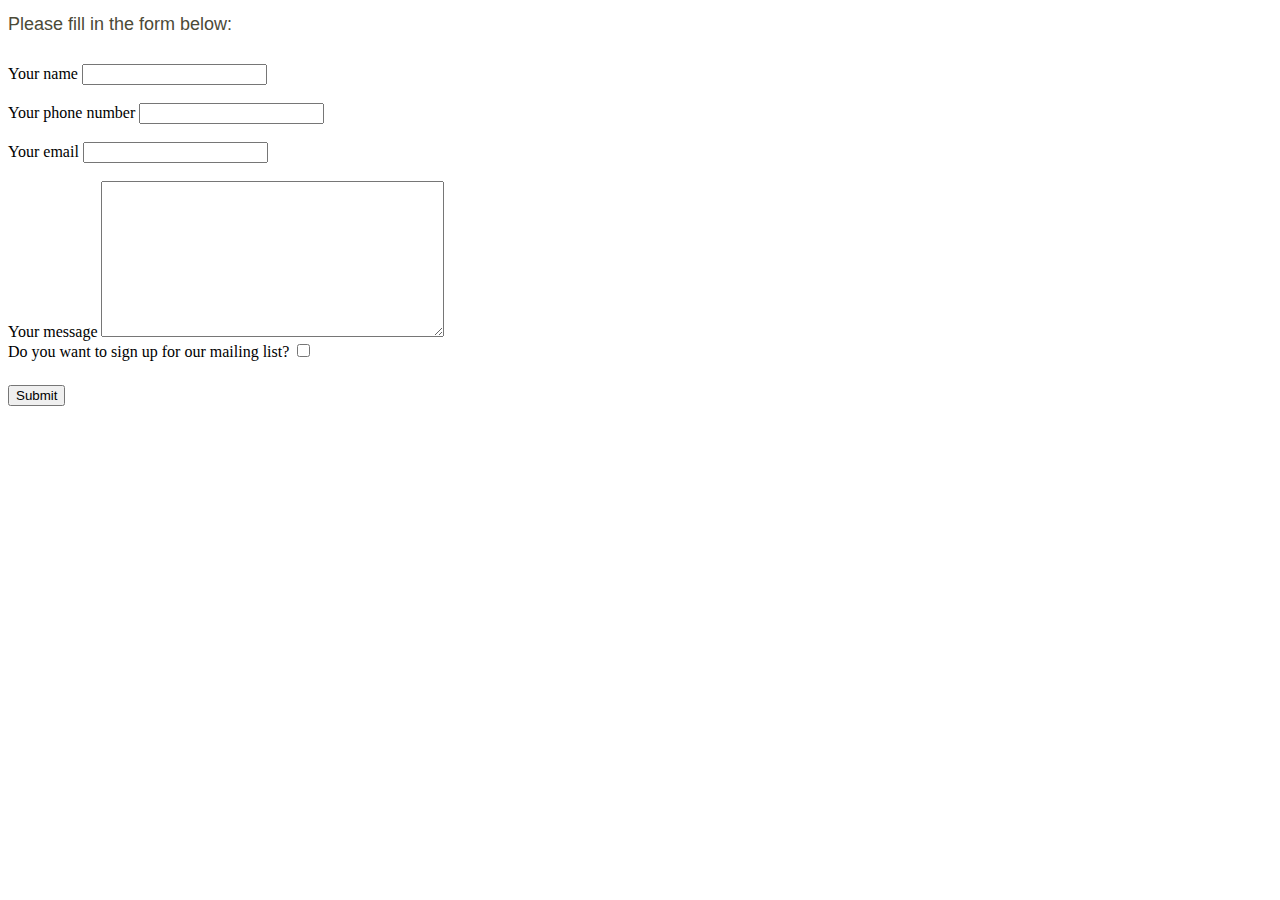
<file: HTML personal site/contact.html>
<!DOCTYPE html>
<html lang="en" dir="ltr">
  <head>
    <meta charset="utf-8">
    <title>My contacts</title>
  <link rel="stylesheet" href="css/styles.css" />
  </head>

  <body>
    <p>Please fill in the form below:</p>
    <form class="" action="mailto:clydemukanzi@gmail.com" method="post" enctype="text/plain">
      <label>Your name</label>
      <input type="text" name="Your name" value=""><br><br>

      <label>Your phone number</label>
      <input type="number" name="Your phone number" value=""><br><br>

      <label>Your email</label>
      <input type="email" name="Your email" value=""><br><br>

      <label>Your message</label>
      <textarea name="Your message" rows="10" cols="40"></textarea><br>
      <label>Do you want to sign up for our mailing list?</label>
      <input type="checkbox" name="" value="">
      <p></p>
      <input type="submit" name="">


    </form>
  </body>
</html>
</file>
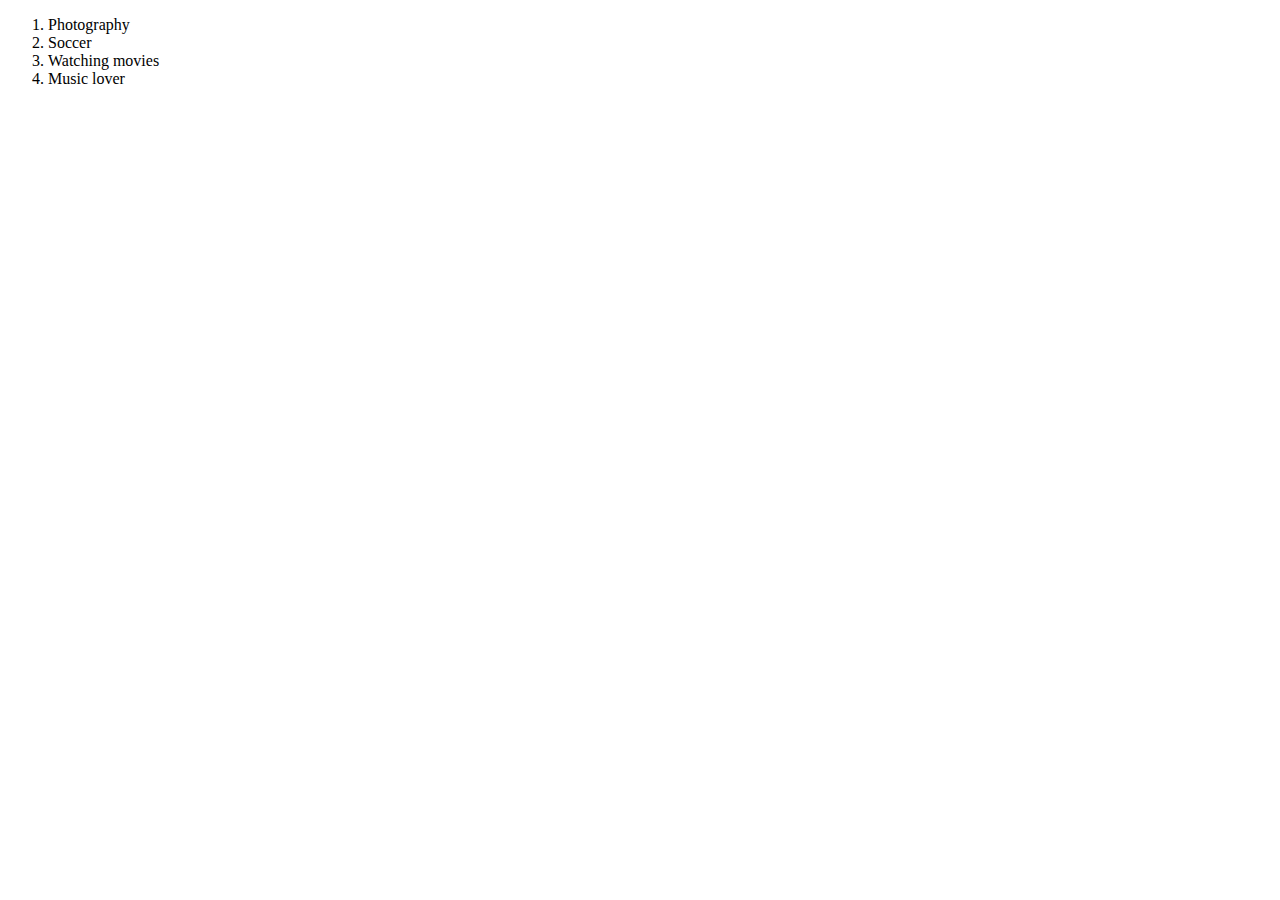
<file: HTML personal site/Hobbies.html>
<!DOCTYPE html>
<html lang="en" dir="ltr">
  <head>
    <meta charset="utf-8">
    <title>My Hobbies</title>
  <link rel="stylesheet" href="css/styles.css" />
  </head>

  <body>
    <ol>
      <li>Photography</li>
      <li>Soccer</li>
      <li>Watching movies</li>
      <li>Music lover</li>
    </ol>
  </body>
</html>
</file>
<file: HTML personal site/css/styles.css>
<style>
title{font-family: Verdana;}


hr{height: 20px;
  border-style: dotted;
background-color: #B9B7BD;}
h1 { color: #7c795d; font-family: 'Trocchi', serif; font-size: 45px; font-weight: normal; line-height: 48px; margin: 0; }


h2 { color: #7c795d; font-family: 'Source Sans Pro', sans-serif; font-size: 28px; font-weight: 400; line-height: 32px; margin: 0 0 24px; }


.subheader { font-size: 26px; font-weight: 300; color: #ffcc66; margin: 0 0 24px; }


p { color: #4c4a37; font-family: 'Source Sans Pro', sans-serif; font-size: 18px; line-height: 32px; margin: 0 0 24px; }


a { color: #0000FF; background: #fff4a3; text-decoration: none; }


a:hover { color: #ffcc66 }

h3{color: #c9d0d4; font-family: 'Helvetica Neue', sans-serif; font-size: 28px; font-weight: 100; letter-spacing: 1px; padding: 0 0 20px; border-bottom: double #555;}
</style>
</file>
